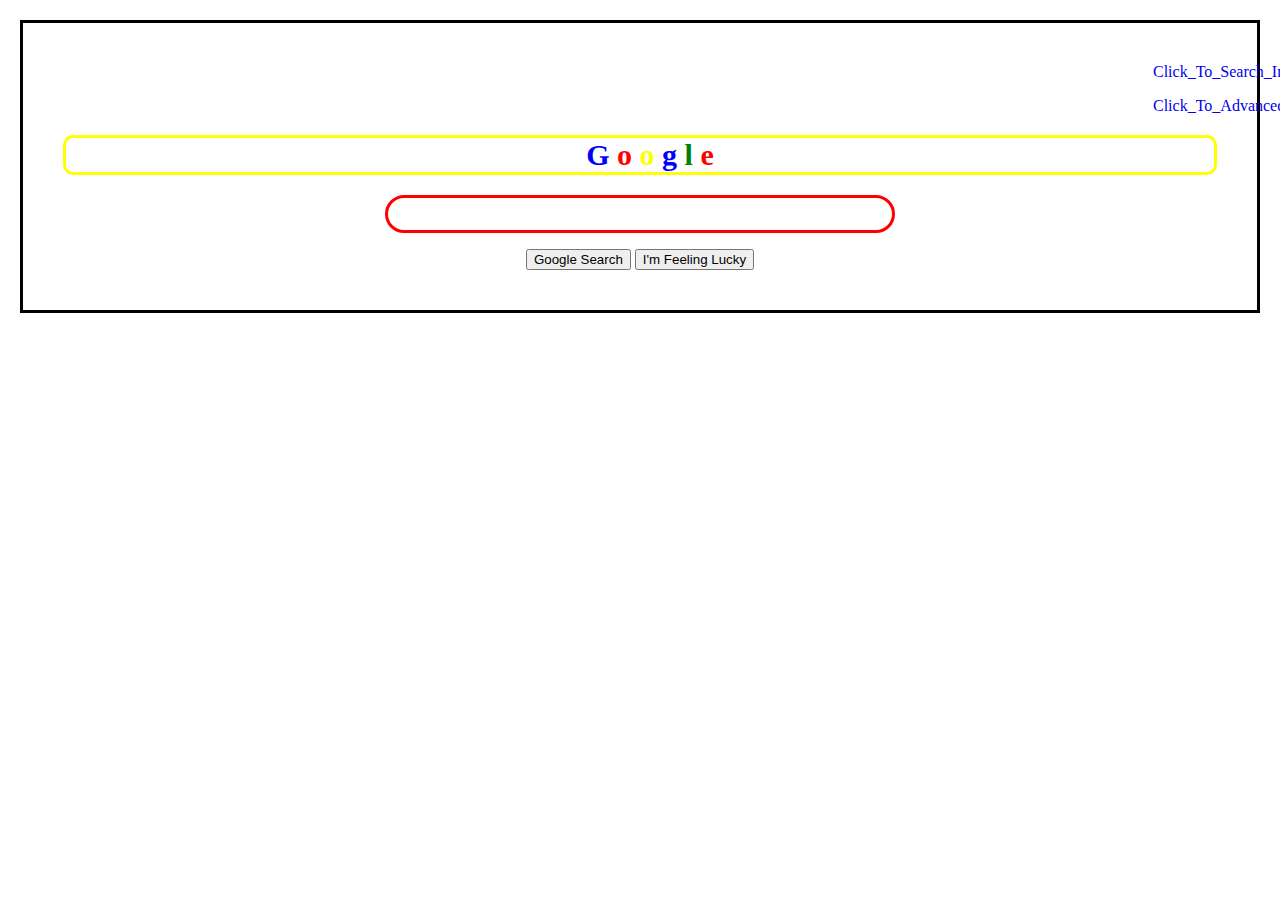
<file: index.html>
<!DOCTYPE html>
<html lang="en">
<head>
    <meta charset="UTF-8">
    <meta http-equiv="X-UA-Compatible" content="IE=edge">
    <meta name="viewport" content="width=device-width, initial-scale=1.0">
    <title>Document</title>
</head>
<link rel="stylesheet" href="style.css">
<body>
    <center>
        <a href="image.html" id="im">Click_To_Search_Image</a>
        <p></p><a href="advanced_search.html" id="im">Click_To_AdvancedSearch</a><p></p>
    <h1 class="cn">
        <font color="blue">G</font>
        <font color="red">o</font>
        <font color="yellow">o</font>
        <font color="blue">g</font>
        <font color="green">l</font>
        <font color="red">e</font>
    </h1>
   
    <section>
        
        
        <form action="https://google.com/search" target="_blank">
            <div class="search_bar">
                <p>
                <input class="inp" type="text">
            </div>
            <div class="search_buttons">
                <input type="submit" value="Google Search">
                <input type="submit" name="btnI" value="I'm Feeling Lucky">
            </div>
        </center>
</body>
</html>
</file>
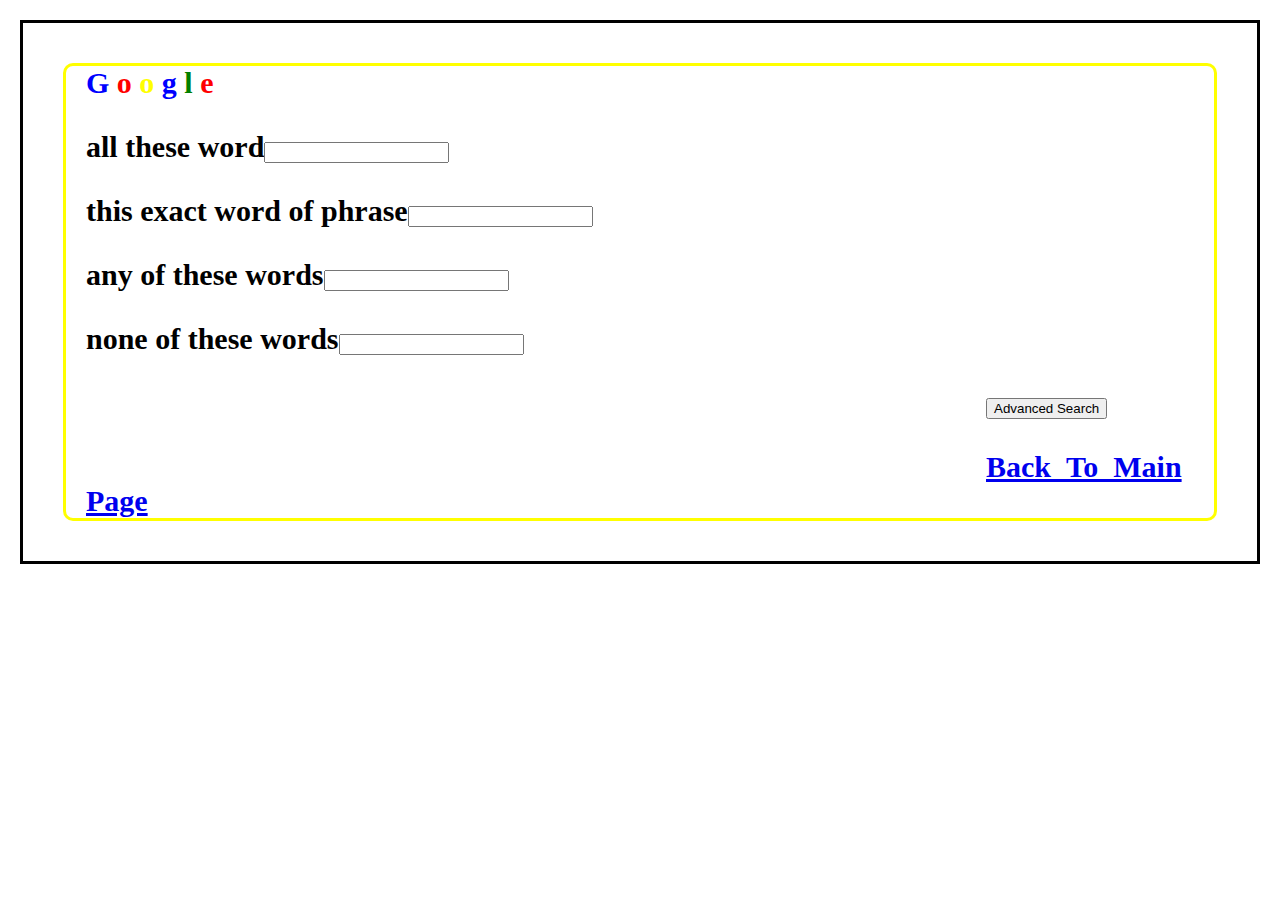
<file: advanced_search.html>
<!DOCTYPE html>
<html lang="en">
<head>
    <meta charset="UTF-8">
    <meta http-equiv="X-UA-Compatible" content="IE=edge">
    <meta name="viewport" content="width=device-width, initial-scale=1.0">
    <title>Document</title>
</head>
<link rel="stylesheet" href="style.css">
<body>
    <form action="https://www.google.com/advanced_search"
    <h1 class="cn">
        <font color="blue">G</font>
        <font color="red">o</font>
        <font color="yellow">o</font>
        <font color="blue">g</font>
        <font color="green">l</font>
        <font color="red">e</font>
    </h1><p>
    all these word<input type="text"><p></p>
    this exact word of phrase<input type="text"><p></p>
    any of these words<input type="text"><p></p>
    none of these words<input type="text"><p>
    <input id="btn" type="submit" value="Advanced Search">
    </p>
</p>
    <a href="index.html" id="n">Back_To_Main Page</a>
</body>
</html>
</file>
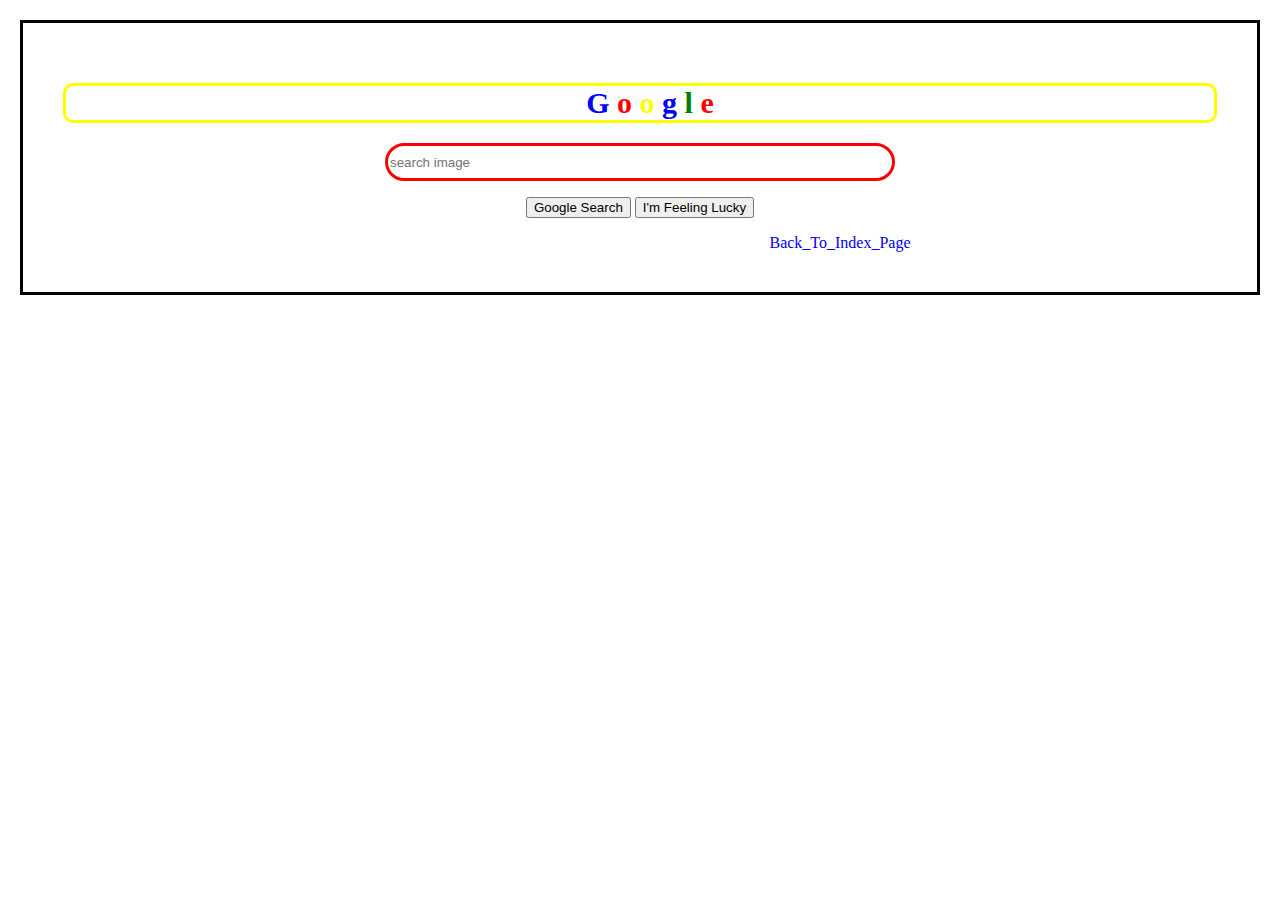
<file: image.html>
<!DOCTYPE html>
<html lang="en">
<head>
    <meta charset="UTF-8">
    <meta http-equiv="X-UA-Compatible" content="IE=edge">
    <meta name="viewport" content="width=device-width, initial-scale=1.0">
    <title>Document</title>
</head>
<link rel="stylesheet" href="style.css">
<body>
    <form action="https://www.google.co.tz/imghp?hl=sw&ogbl">
    <center>
        <h1 class="cn">
            <font color="blue">G</font>
            <font color="red">o</font>
            <font color="yellow">o</font>
            <font color="blue">g</font>
            <font color="green">l</font>
            <font color="red">e</font>
        </h1>
        
        <form action="https://google.com/search" target="_blank">
            <div class="search_bar">
                <p>
                <input class="inp" type="text" placeholder="search image">
            </div>
            <div class="search_buttons">
                <input type="submit" value="Google Search">
                <input type="submit" name="btnI" value="I'm Feeling Lucky">
            </div>
            <p></p>
            <a href="index.html" id="in">Back_To_Index_Page</a>
</body>
</html>
</file>
<file: style.css>
#im{
    padding-left: 400px;
    text-decoration: dashed;
    margin-left: 690px;
    
}
#in{
    text-decoration: solid;
    padding-left: 400px;
}
body{
    border: solid black;
    padding: 40px 40px 40px 40px;
    margin: 20px 20px 20px 20px;
}
.cn{
    border: solid yellow;
    border-radius: 10px 10px 10px 10px;
    font-weight: bolder;
    font-size: 30px;
    padding-left: 20px;
    
}
.inp{
    border-radius: 20px 20px 20px 20px;
    width: 500px;
    height: 30px;
    border: solid red;
}
#btn{
    margin-left: auto;
    margin-left: 900px;
}
#n{
    margin-left: 900px;
}
a:hover{
    color: red;
}
h1{
    font-size: 90px;
}
</file>
